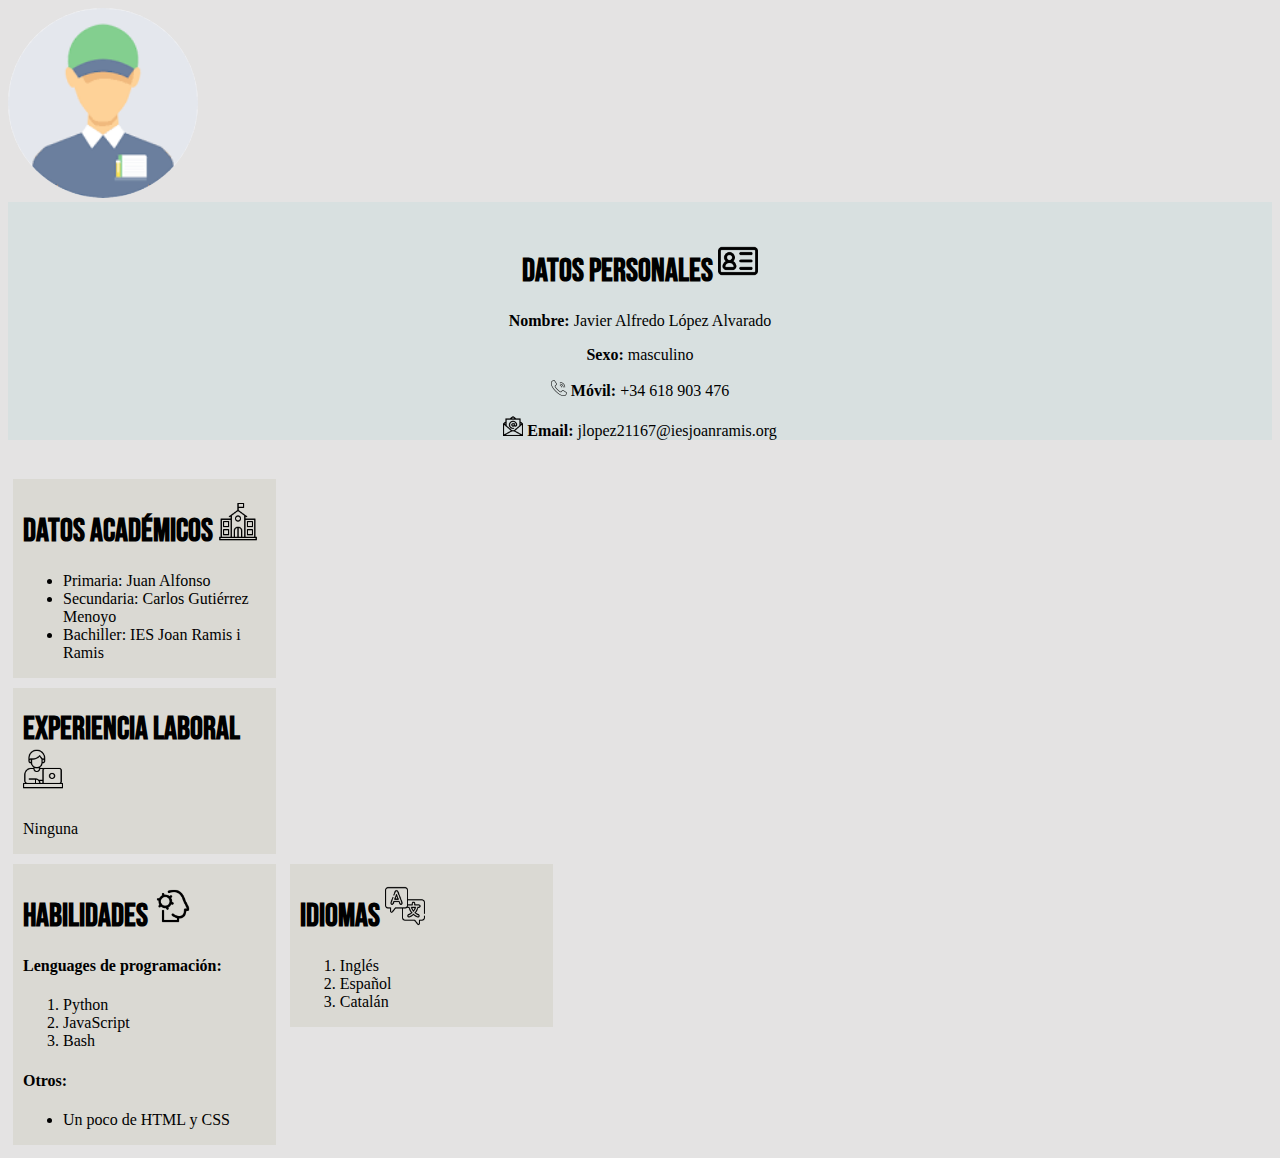
<file: Currículum/index.html>
<!DOCTYPE html>
<html lang="en">
<head>
    <meta charset="UTF-8">
    <meta name="viewport" content="width=device-width, initial-scale=1.0">
    <title>Currículum</title>
    <link rel="stylesheet" href="./styles.css">
    <link rel="preconnect" href="https://fonts.googleapis.com">
    <link rel="preconnect" href="https://fonts.gstatic.com" crossorigin>
    <link href="https://fonts.googleapis.com/css2?family=Bebas+Neue&display=swap" rel="stylesheet">
</head>
<body>
    <img src="./images/empleado.png" id="profile">
    <section id="datos-personales">
        <br>
        <h1><strong>DATOS PERSONALES   </strong><img src="./images/datos-personales.png" class="image"></h1>
        <p><strong>Nombre:</strong> Javier Alfredo López Alvarado</p>
        <p><strong>Sexo: </strong>masculino</p>
        <p><img src="./images/phone.png"><strong>  Móvil: </strong>+34 618 903 476</p>
        <p><img src="./images/email.png" width="20px"><strong>  Email:</strong> jlopez21167@iesjoanramis.org</p>
    </section>
    <br>
    <section class="otros">
        <h1><strong>DATOS ACADÉMICOS   </strong><img src="./images/colegio.png" class="image"></h1>
        <ul>
            <li>Primaria: Juan Alfonso</li>
            <li>Secundaria: Carlos Gutiérrez Menoyo</li>
            <li>Bachiller: IES Joan Ramis i Ramis</li>
        </ul>
    </section>
    <br>
    <section class="otros" >
        <h1><strong>EXPERIENCIA LABORAL   </strong><img src="./images/lanza-libre.png" class="image"></h1>

        <p>Ninguna</p>
    </section>
    <br>
    <section class="otros">
        <h1><strong>HABILIDADES   </strong><img src="./images/inteligencia.png" class="image"></h1>
        <h4><strong>Lenguages de programación:</strong></h4>
        <ol>
            <li>Python</li>
            <li>JavaScript</li>
            <li>Bash</li>
        </ol>
        <h4><strong>Otros:</strong></h4>
        <ul>
            <li>Un poco de HTML y CSS</li>
        </ul>
    </section>
    <section class="otros">
        <h1><strong>IDIOMAS</strong> <img src="./images/language.png" class="image"></h1>
        <ol>
            <li>Inglés</li>
            <li>Español</li>
            <li>Catalán</li>
        </ol>
    </section>
</body>
</html>
</file>
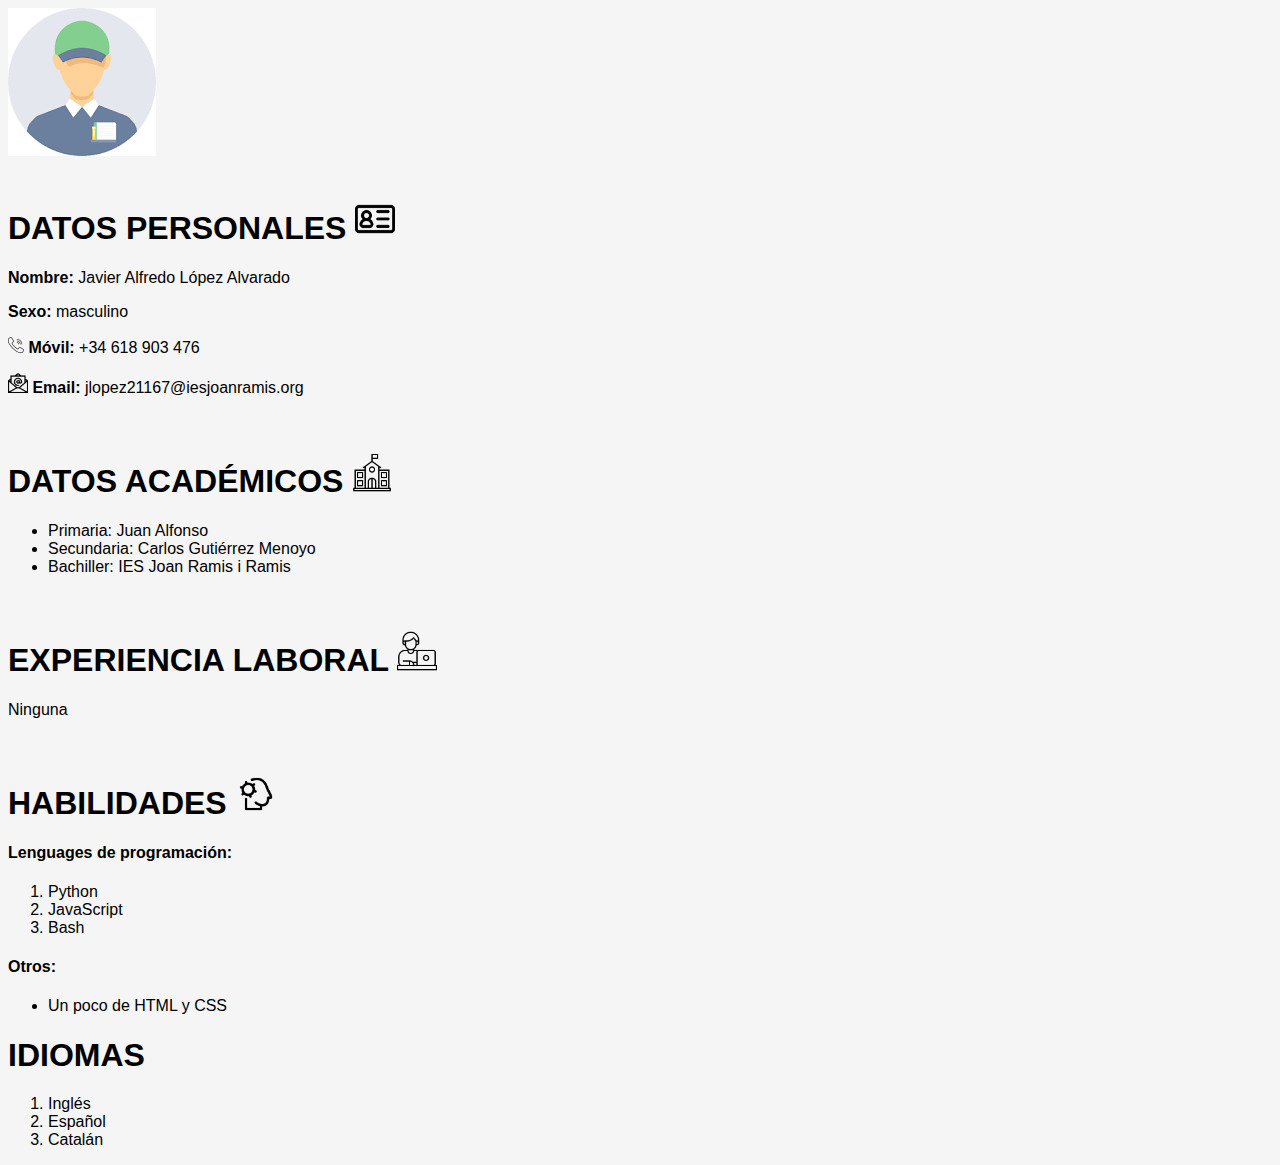
<file: Currículum/Currículum/index.html>
<!DOCTYPE html>
<html lang="en">
<head>
    <meta charset="UTF-8">
    <meta name="viewport" content="width=device-width, initial-scale=1.0">
    <title>Currículum</title>
    <link rel="stylesheet" href="./styles.css">
</head>
<body>
    <img src="./images/empleado.png">
    <section>
        <br>
        <h1><strong>DATOS PERSONALES   </strong><img src="./images/datos-personales.png" class="image"></h1>
        <p><strong>Nombre:</strong> Javier Alfredo López Alvarado</p>
        <p><strong>Sexo: </strong>masculino</p>
        <p><img src="./images/phone.png"><strong>  Móvil: </strong>+34 618 903 476</p>
        <p><img src="./images/email.png" width="20px"><strong>  Email:</strong> jlopez21167@iesjoanramis.org</p>
    </section>
    <br>
    <section>
        <h1><strong>DATOS ACADÉMICOS   </strong><img src="./images/colegio.png" class="image"></h1>
        <ul>
            <li>Primaria: Juan Alfonso</li>
            <li>Secundaria: Carlos Gutiérrez Menoyo</li>
            <li>Bachiller: IES Joan Ramis i Ramis</li>
        </ul>
    </section>
    <br>
    <section>
        <h1><strong>EXPERIENCIA LABORAL   </strong><img src="./images/lanza-libre.png" class="image"></h1>

        <p>Ninguna</p>
    </section>
    <br>
    <section>
        <h1><strong>HABILIDADES   </strong><img src="./images/inteligencia.png" class="image"></h1>
        <h4><strong>Lenguages de programación:</strong></h4>
        <ol>
            <li>Python</li>
            <li>JavaScript</li>
            <li>Bash</li>
        </ol>
        <h4><strong>Otros:</strong></h4>
        <ul>
            <li>Un poco de HTML y CSS</li>
        </ul>
    </section>
    <section>
        <h1>IDIOMAS</h1>
        <ol>
            <li>Inglés</li>
            <li>Español</li>
            <li>Catalán</li>
        </ol>
    </section>
</body>
</html>
</file>
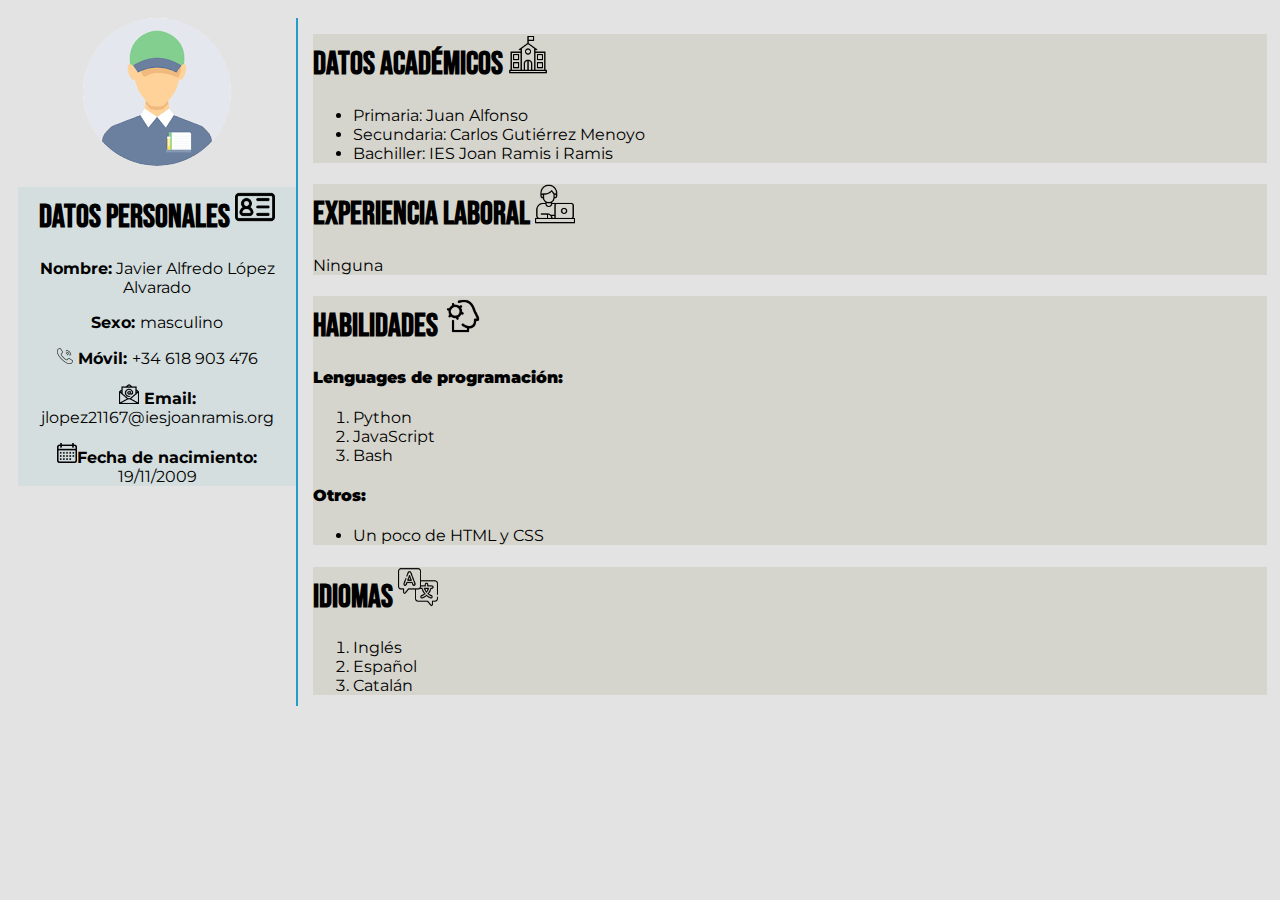
<file: Currículum/primero/index.html>
<!DOCTYPE html>
<html lang="en">
<head>
    <meta charset="UTF-8">
    <meta name="viewport" content="width=device-width, initial-scale=1.0">
    <title>Currículum</title>
    <link rel="stylesheet" href="./styles.css">
    <link rel="preconnect" href="https://fonts.googleapis.com">
    <link rel="preconnect" href="https://fonts.gstatic.com" crossorigin>
    <link href="https://fonts.googleapis.com/css2?family=Bebas+Neue&display=swap" rel="stylesheet">
    <link rel="preconnect" href="https://fonts.googleapis.com">
    <link rel="preconnect" href="https://fonts.gstatic.com" crossorigin>
    <link href="https://fonts.googleapis.com/css2?family=Montserrat:ital,wght@0,100..900;1,100..900&display=swap" rel="stylesheet">
</head>

<body>

    <div id="container_left">
        <div id="profile_container">
            <img src="./../images/empleado.png" id="profile">
        </div>
        <section id="datos-personales">
            <h1><strong>DATOS PERSONALES   </strong><img src="./../images/datos-personales.png" class="image"></h1>
            <p><strong>Nombre:</strong> Javier Alfredo López Alvarado</p>
            <p><strong>Sexo: </strong>masculino</p>
            <p><img src="./../images/phone.png"><strong>  Móvil: </strong>+34 618 903 476</p>
            <p><img src="./../images/email.png" width="20px"><strong>  Email:</strong> jlopez21167@iesjoanramis.org</p>
            <p><img src="./../images/calendar.png" width="20px"><strong>Fecha de nacimiento: </strong>19/11/2009</p>
        </section>
    </div>

    <div id="container_right">
        <section class="otros">
            <h1><strong>DATOS ACADÉMICOS   </strong><img src="./../images/colegio.png" class="image"></h1>
            <ul>
                <li>Primaria: Juan Alfonso</li>
                <li>Secundaria: Carlos Gutiérrez Menoyo</li>
                <li>Bachiller: IES Joan Ramis i Ramis</li>
            </ul>
        </section>
        
        <section class="otros" >
            <h1><strong>EXPERIENCIA LABORAL   </strong><img src="./../images/lanza-libre.png" class="image"></h1>
            <p>Ninguna</p>
        </section>
        
        <section class="otros">
            <h1><strong>HABILIDADES   </strong><img src="./../images/inteligencia.png" class="image"></h1>
            <h4><strong>Lenguages de programación:</strong></h4>

            <ol>
                <li>Python</li>
                <li>JavaScript</li>
                <li>Bash</li>
            </ol>

            <h4><strong>Otros:</strong></h4>

            <ul>
                <li>Un poco de HTML y CSS</li>
            </ul>

        </section>
        <section class="otros">
            <h1><strong>IDIOMAS</strong> <img src="./../images/language.png" class="image"></h1>
            <ol>
                <li>Inglés</li>
                <li>Español</li>
                <li>Catalán</li>
            </ol>
        </section>
    </div>
    
</body>
</html>
</file>
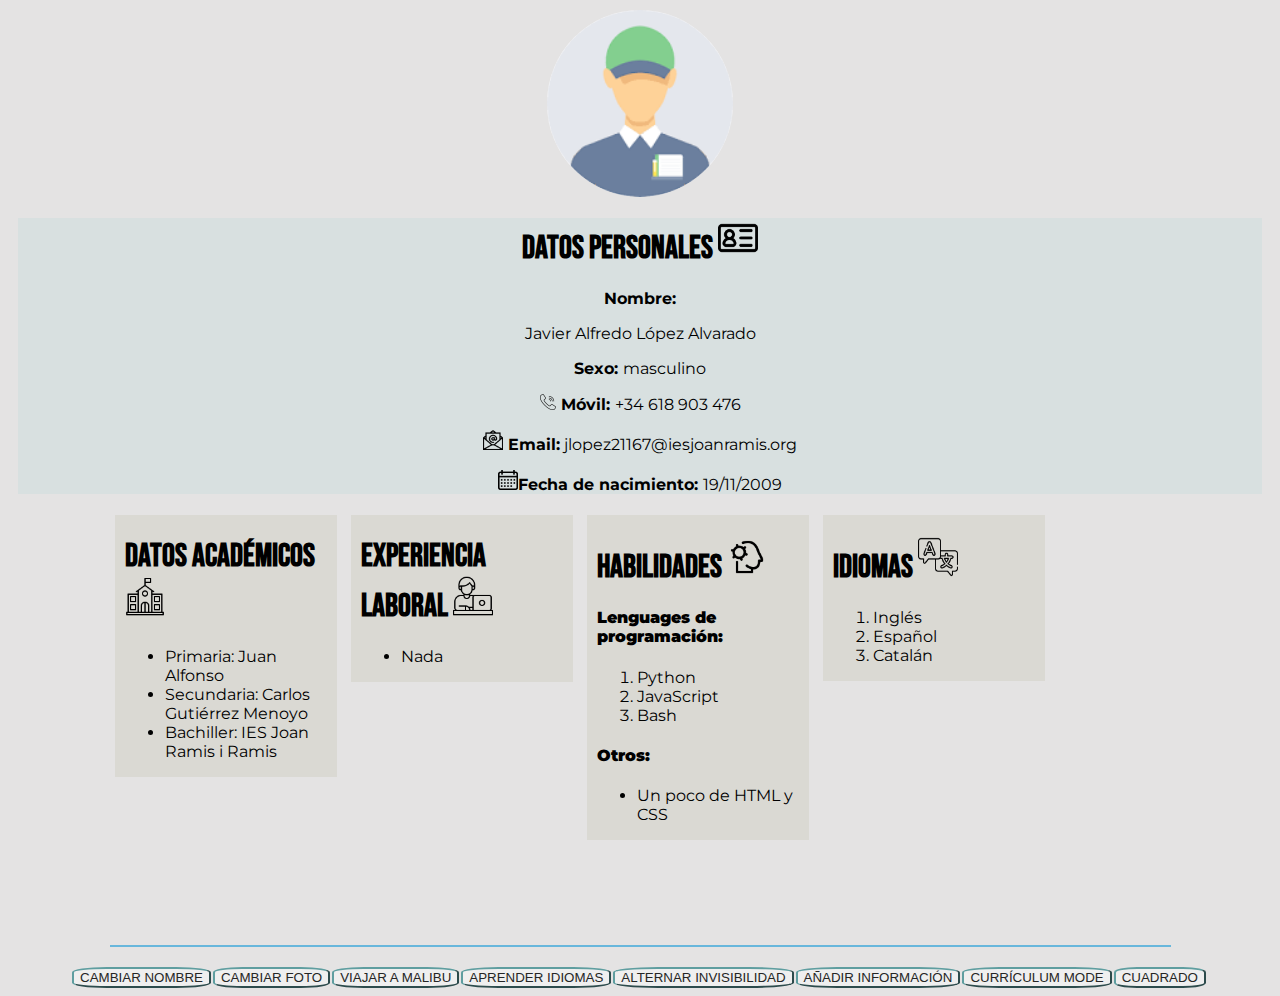
<file: Currículum/index2.html>
<!DOCTYPE html>
<html lang="en">
<head>
    <meta charset="UTF-8">
    <meta name="viewport" content="width=device-width, initial-scale=1.0">
    <title>Currículum</title>
    <link rel="stylesheet" href="./styles.css">
    <link rel="preconnect" href="https://fonts.googleapis.com">
    <link rel="preconnect" href="https://fonts.gstatic.com" crossorigin>
    <link href="https://fonts.googleapis.com/css2?family=Bebas+Neue&display=swap" rel="stylesheet">
    <link rel="preconnect" href="https://fonts.googleapis.com">
    <link rel="preconnect" href="https://fonts.gstatic.com" crossorigin>
    <link href="https://fonts.googleapis.com/css2?family=Montserrat:ital,wght@0,100..900;1,100..900&display=swap" rel="stylesheet">
</head>

<body>

    <div id="container_left">
        <div id="profile_container">
            <img src="./images/empleado.png" id="profile" class="test">
        </div>
        <section id="datos-personales">
            <h1><strong>DATOS PERSONALES   </strong><img src="./images/datos-personales.png" class="image"></h1>
            <p><strong>Nombre:</strong><p id="nom"> Javier Alfredo López Alvarado </p></p>
            <p><strong>Sexo: </strong>masculino</p>
            <p><img src="./images/phone.png"><strong>  Móvil: </strong>+34 618 903 476</p>
            <p><img src="./images/email.png" width="20px"><strong>  Email:</strong> jlopez21167@iesjoanramis.org</p>
            <p><img src="./images/calendar.png" width="20px"><strong>Fecha de nacimiento: </strong>19/11/2009</p>
        </section>
    </div>

    <div id="container_right">
        <section class="otros">
            <h1><strong>DATOS ACADÉMICOS   </strong><img src="./images/colegio.png" class="image"></h1>
            <ul>
                <li>Primaria: Juan Alfonso</li>
                <li>Secundaria: Carlos Gutiérrez Menoyo</li>
                <li>Bachiller: IES Joan Ramis i Ramis</li>
            </ul>
        </section>
        
        <section class="otros" >
            <h1><strong>EXPERIENCIA LABORAL   </strong><img src="./images/lanza-libre.png" class="image"></h1>
            <ul id="expL">
                <li id="nothing">Nada</li>

            </ul>
        </section>
        
        <section class="otros">
            <h1><strong>HABILIDADES   </strong><img src="./images/inteligencia.png" class="image"></h1>
            <h4><strong>Lenguages de programación:</strong></h4>

            <ol>
                <li>Python</li>
                <li>JavaScript</li>
                <li>Bash</li>
            </ol>

            <h4><strong>Otros:</strong></h4>

            <ul>
                <li>Un poco de HTML y CSS</li>
            </ul>

        </section>
        <section class="otros">
            <h1><strong>IDIOMAS</strong> <img src="./images/language.png" class="image"></h1>
            <ol>
                <li>Inglés</li>
                <li>Español</li>
                <li>Catalán</li>
            </ol>
        </section>

        <section id="rectangle_container">
            <div id="rectangle">
            </div>
        </section>

    </div>

    <nav>
        <button onclick="camb_nomb()">CAMBIAR NOMBRE</button>
        <button onclick="transform()">CAMBIAR FOTO</button>
        <button onclick="travel()">VIAJAR A MALIBU</button>
        <button onclick="learn()">APRENDER IDIOMAS</button>
        <button onclick="invisible()">ALTERNAR INVISIBILIDAD</button>
        <button onclick="more_info()">AÑADIR INFORMACIÓN</button>
        <button onclick="change_mode()">CURRÍCULUM MODE</button>
        <button onclick="square()">CUADRADO</button>
    </nav>

    <script src="./script.js"></script>
</body>
</html>
</file>
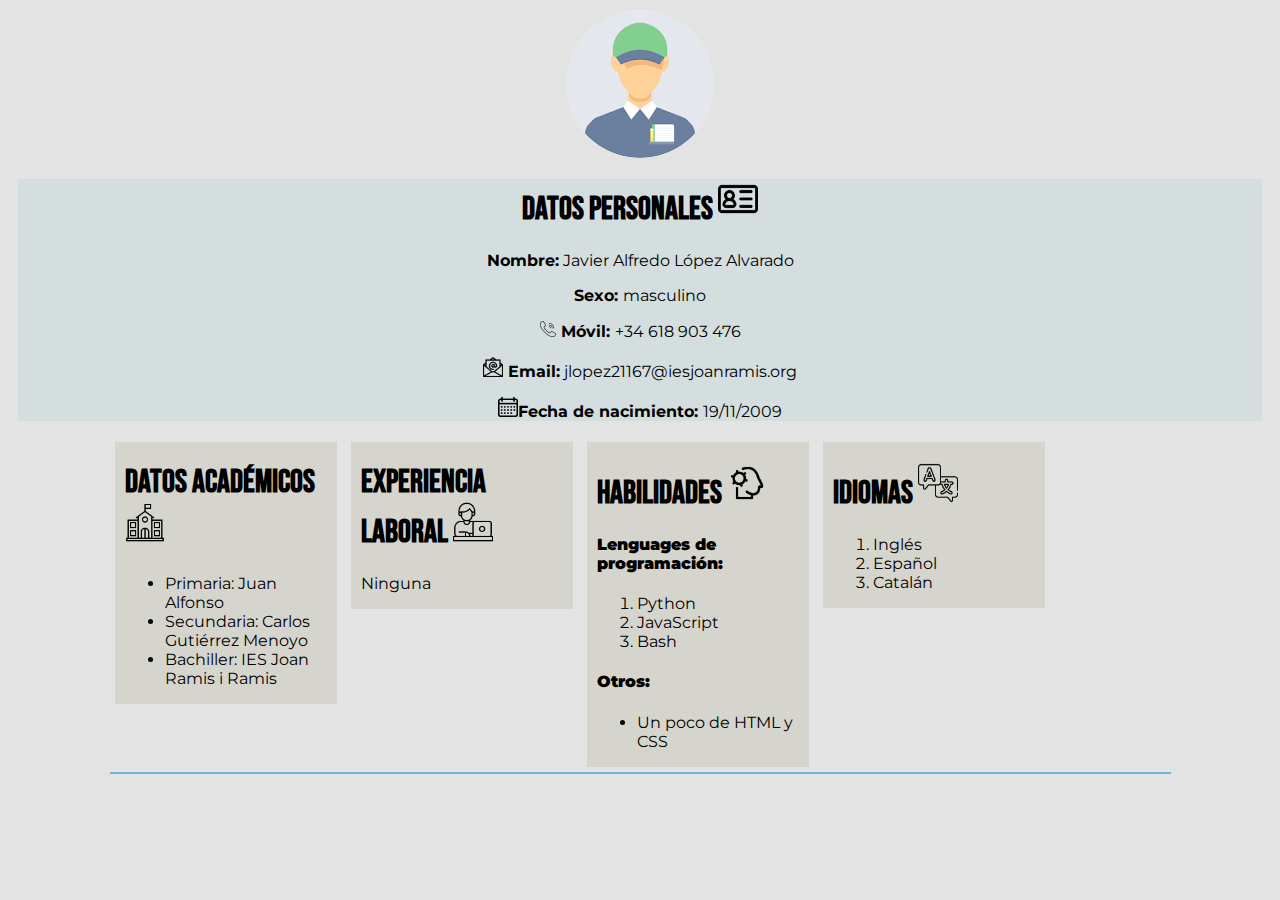
<file: Currículum/segundo/index2.html>
<!DOCTYPE html>
<html lang="en">
<head>
    <meta charset="UTF-8">
    <meta name="viewport" content="width=device-width, initial-scale=1.0">
    <title>Currículum</title>
    <link rel="stylesheet" href="./styles.css">
    <link rel="preconnect" href="https://fonts.googleapis.com">
    <link rel="preconnect" href="https://fonts.gstatic.com" crossorigin>
    <link href="https://fonts.googleapis.com/css2?family=Bebas+Neue&display=swap" rel="stylesheet">
    <link rel="preconnect" href="https://fonts.googleapis.com">
    <link rel="preconnect" href="https://fonts.gstatic.com" crossorigin>
    <link href="https://fonts.googleapis.com/css2?family=Montserrat:ital,wght@0,100..900;1,100..900&display=swap" rel="stylesheet">
</head>

<body>

    <div id="container_left">
        <div id="profile_container">
            <img src="./../images/empleado.png" id="profile" class="test">
        </div>
        <section id="datos-personales">
            <h1><strong>DATOS PERSONALES   </strong><img src="./../images/datos-personales.png" class="image"></h1>
            <p><strong>Nombre:</strong> Javier Alfredo López Alvarado</p>
            <p><strong>Sexo: </strong>masculino</p>
            <p><img src="./../images/phone.png"><strong>  Móvil: </strong>+34 618 903 476</p>
            <p><img src="./../images/email.png" width="20px"><strong>  Email:</strong> jlopez21167@iesjoanramis.org</p>
            <p><img src="./../images/calendar.png" width="20px"><strong>Fecha de nacimiento: </strong>19/11/2009</p>
        </section>
    </div>

    <div id="container_right">
        <section class="otros">
            <h1><strong>DATOS ACADÉMICOS   </strong><img src="./../images/colegio.png" class="image"></h1>
            <ul>
                <li>Primaria: Juan Alfonso</li>
                <li>Secundaria: Carlos Gutiérrez Menoyo</li>
                <li>Bachiller: IES Joan Ramis i Ramis</li>
            </ul>
        </section>
        
        <section class="otros" >
            <h1><strong>EXPERIENCIA LABORAL   </strong><img src="./../images/lanza-libre.png" class="image"></h1>
            <p>Ninguna</p>
        </section>
        
        <section class="otros">
            <h1><strong>HABILIDADES   </strong><img src="./../images/inteligencia.png" class="image"></h1>
            <h4><strong>Lenguages de programación:</strong></h4>

            <ol>
                <li>Python</li>
                <li>JavaScript</li>
                <li>Bash</li>
            </ol>

            <h4><strong>Otros:</strong></h4>

            <ul>
                <li>Un poco de HTML y CSS</li>
            </ul>

        </section>
        <section class="otros">
            <h1><strong>IDIOMAS</strong> <img src="./../images/language.png" class="image"></h1>
            <ol>
                <li>Inglés</li>
                <li>Español</li>
                <li>Catalán</li>
            </ol>
        </section>
    </div>

</body>
</html>
</file>
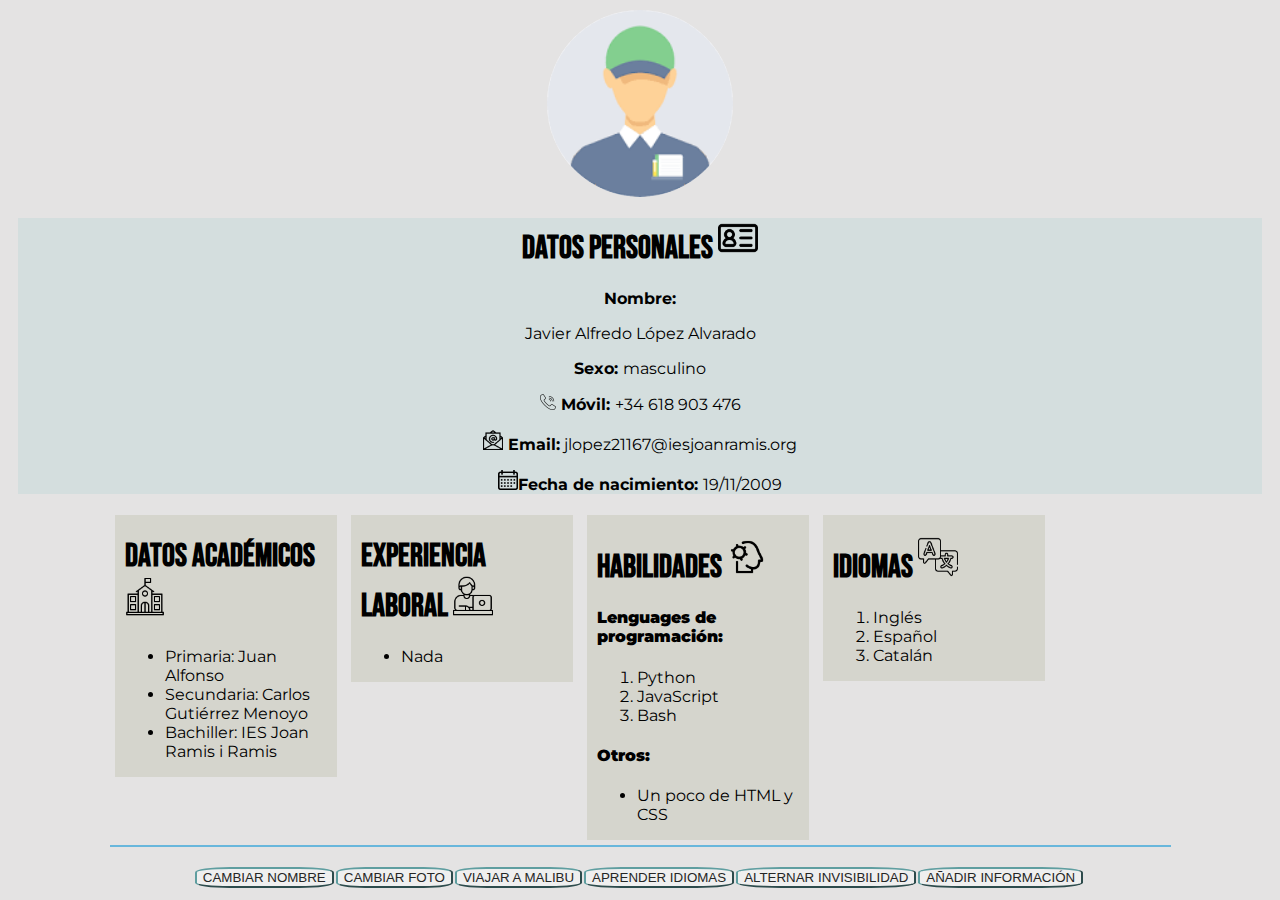
<file: Currículum/Currículum/segundo/index2.html>
<!DOCTYPE html>
<html lang="en">
<head>
    <meta charset="UTF-8">
    <meta name="viewport" content="width=device-width, initial-scale=1.0">
    <title>Currículum</title>
    <link rel="stylesheet" href="./styles.css">
    <link rel="preconnect" href="https://fonts.googleapis.com">
    <link rel="preconnect" href="https://fonts.gstatic.com" crossorigin>
    <link href="https://fonts.googleapis.com/css2?family=Bebas+Neue&display=swap" rel="stylesheet">
    <link rel="preconnect" href="https://fonts.googleapis.com">
    <link rel="preconnect" href="https://fonts.gstatic.com" crossorigin>
    <link href="https://fonts.googleapis.com/css2?family=Montserrat:ital,wght@0,100..900;1,100..900&display=swap" rel="stylesheet">
</head>

<body>

    <div id="container_left">
        <div id="profile_container">
            <img src="./../images/empleado.png" id="profile" class="test">
        </div>
        <section id="datos-personales">
            <h1><strong>DATOS PERSONALES   </strong><img src="./../images/datos-personales.png" class="image"></h1>
            <p><strong>Nombre:</strong><p id="nom"> Javier Alfredo López Alvarado </p></p>
            <p><strong>Sexo: </strong>masculino</p>
            <p><img src="./../images/phone.png"><strong>  Móvil: </strong>+34 618 903 476</p>
            <p><img src="./../images/email.png" width="20px"><strong>  Email:</strong> jlopez21167@iesjoanramis.org</p>
            <p><img src="./../images/calendar.png" width="20px"><strong>Fecha de nacimiento: </strong>19/11/2009</p>
        </section>
    </div>

    <div id="container_right">
        <section class="otros">
            <h1><strong>DATOS ACADÉMICOS   </strong><img src="./../images/colegio.png" class="image"></h1>
            <ul>
                <li>Primaria: Juan Alfonso</li>
                <li>Secundaria: Carlos Gutiérrez Menoyo</li>
                <li>Bachiller: IES Joan Ramis i Ramis</li>
            </ul>
        </section>
        
        <section class="otros" >
            <h1><strong>EXPERIENCIA LABORAL   </strong><img src="./../images/lanza-libre.png" class="image"></h1>
            <ul id="expL">
                <li id="nothing">Nada</li>

            </ul>
        </section>
        
        <section class="otros">
            <h1><strong>HABILIDADES   </strong><img src="./../images/inteligencia.png" class="image"></h1>
            <h4><strong>Lenguages de programación:</strong></h4>

            <ol>
                <li>Python</li>
                <li>JavaScript</li>
                <li>Bash</li>
            </ol>

            <h4><strong>Otros:</strong></h4>

            <ul>
                <li>Un poco de HTML y CSS</li>
            </ul>

        </section>
        <section class="otros">
            <h1><strong>IDIOMAS</strong> <img src="./../images/language.png" class="image"></h1>
            <ol>
                <li>Inglés</li>
                <li>Español</li>
                <li>Catalán</li>
            </ol>
        </section>
        <div id="rectangle_container">
        </div>

    </div>

    <nav>
        <button onclick="camb_nomb()">CAMBIAR NOMBRE</button>
        <button onclick="transform()">CAMBIAR FOTO</button>
        <button onclick="travel()">VIAJAR A MALIBU</button>
        <button onclick="learn()">APRENDER IDIOMAS</button>
        <button onclick="invisible()">ALTERNAR INVISIBILIDAD</button>
        <button onclick="more_info()">AÑADIR INFORMACIÓN</button>
    </nav>

    <script src="./script.js"></script>
</body>
</html>
</file>
<file: Currículum/styles.css>
html{
    font-family: "Montserrat";
    background-color: rgb(228, 227, 227);
   /* background-image: url(./images/teclado.jpg);
    background-size: cover;*/
    color: black;
    text-align: left;
    font-size: 1em;
    font-weight: 100;
}


#container_right{
    justify-self: center;
    border-bottom: 2px solid rgb(104, 183, 220);
}

#container_left{
    margin: 10px;
}

.image{
    height: 40px;
}

.otros{
    background-color: rgba(213, 213, 205, 0.718);
    display: inline-block;
    width: 20%;
    vertical-align: top;
    margin: 5px;
    padding-left: 10px;
}

#datos-personales{
    background-color: rgba(212, 222, 222, 0.771);
    text-align: center;
}

#profile_container{
    display: flex;
    justify-content: center;
}

#profile{
    border-radius: 50%;
    width: 15%;
    height: 15%;
}

h1{
    font-family: "Bebas Neue", sans-serif;
}

p, li{
    font-weight: 400;
}

#container-color-blocks{
    gap: 10px;
    display: flex;
    justify-content: center;
}

nav{
    margin-top: 20px;
    display: flex;
    justify-content: center;
}

nav button {
    margin-right: 2px;
    color: rgb(37, 38, 37);
    border-color: cadetblue;
    border-radius: 25%;
}

#rectangle{
    display: none;
    width: 200px;
    height: 200px;
    background-color: rgb(84, 65, 65);
    animation: girar 4s linear infinite;
}

@keyframes girar {
  from {
    transform: rotate(0deg);
  }
  to {
    transform: rotate(360deg);
  }
}

#rectangle_container{
    margin-top: 50px;
    margin-bottom: 50px;;
    display: flex;
    justify-content: center;
}
</file>
<file: Currículum/Currículum/styles.css>
html{
    font-family: sans-serif;
    background-color: whitesmoke;
}

.image{
    height: 40px;
}
</file>
<file: Currículum/primero/styles.css>
html{
    font-family: "Montserrat";
    background-color: rgb(228, 227, 227);
   /* background-image: url(./images/teclado.jpg);
    background-size: cover;*/
    color: black;
    text-align: left;
    font-size: 1em;
    font-weight: 100;
}

body{
    display: grid;
    grid-template-columns: 300px 1fr;
}

#container_right{
    margin: 5px;
}

#container_left{
    margin: 10px;
    border-right: 2px solid rgb(37, 155, 202);
}

.image{
    height: 40px;
}

.otros{
    background-color: rgb(213, 213, 205);
}

#datos-personales{
    background-color: rgb(212, 222, 222);
    text-align: center;
}

#profile_container{
    display: flex;
    justify-content: center;
}

#profile{
    border-radius: 50%;
}

h1{
    font-family: "Bebas Neue", sans-serif;
}

p, li{
    font-weight: 400;
}
</file>
<file: Currículum/segundo/styles.css>
html{
    font-family: "Montserrat";
    background-color: rgb(228, 227, 227);
   /* background-image: url(./images/teclado.jpg);
    background-size: cover;*/
    color: black;
    text-align: left;
    font-size: 1em;
    font-weight: 100;
}


#container_right{
    justify-self: center;
    border-bottom: 2px solid rgb(104, 183, 220);
}

#container_left{
    margin: 10px;
}

.image{
    height: 40px;
}

.otros{
    background-color: rgb(213, 213, 205);
    display: inline-block;
    width: 20%;
    vertical-align: top;
    margin: 5px;
    padding-left: 10px;
}

#datos-personales{
    background-color: rgb(212, 222, 222);
    text-align: center;
}

#profile_container{
    display: flex;
    justify-content: center;
}

#profile{
    border-radius: 50%;
}

h1{
    font-family: "Bebas Neue", sans-serif;
}

p, li{
    font-weight: 400;
}

#container-color-blocks{
    gap: 10px;
    display: flex;
    justify-content: center;
}

nav{
    margin-top: 20px;
    display: flex;
    justify-content: center;
}

nav button {
    margin-right: 2px;
    color: rgb(37, 38, 37);
    border-color: cadetblue;
    border-radius: 25%;
}
</file>
<file: Currículum/Currículum/segundo/styles.css>
html{
    font-family: "Montserrat";
    background-color: rgb(228, 227, 227);
   /* background-image: url(./images/teclado.jpg);
    background-size: cover;*/
    color: black;
    text-align: left;
    font-size: 1em;
    font-weight: 100;
}


#container_right{
    justify-self: center;
    border-bottom: 2px solid rgb(104, 183, 220);
}

#container_left{
    margin: 10px;
}

.image{
    height: 40px;
}

.otros{
    background-color: rgb(213, 213, 205);
    display: inline-block;
    width: 20%;
    vertical-align: top;
    margin: 5px;
    padding-left: 10px;
}

#datos-personales{
    background-color: rgb(212, 222, 222);
    text-align: center;
}

#profile_container{
    display: flex;
    justify-content: center;
}

#profile{
    border-radius: 50%;
    width: 15%;
    height: 15%;
}

h1{
    font-family: "Bebas Neue", sans-serif;
}

p, li{
    font-weight: 400;
}

#container-color-blocks{
    gap: 10px;
    display: flex;
    justify-content: center;
}

nav{
    margin-top: 20px;
    display: flex;
    justify-content: center;
}

nav button {
    margin-right: 2px;
    color: rgb(37, 38, 37);
    border-color: cadetblue;
    border-radius: 25%;
}
</file>
